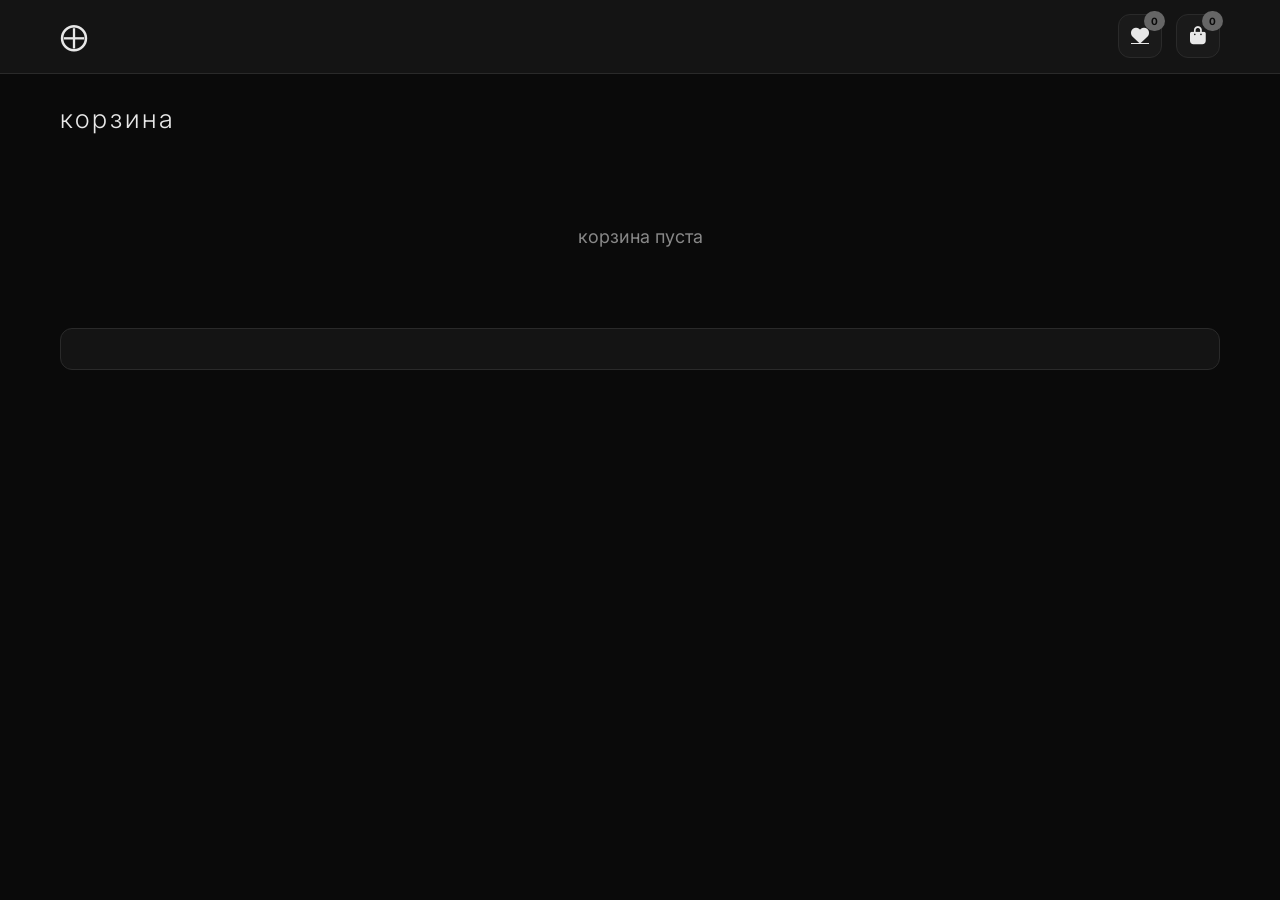
<file: cart.html>
<!DOCTYPE html>
<html lang="ru" data-theme="dark">
<head>
<meta charset="UTF-8">
<meta name="viewport" content="width=device-width, initial-scale=1.0">
<title>void · корзина</title>
<link rel="stylesheet" href="css/main.css">
<link rel="stylesheet" href="https://cdnjs.cloudflare.com/ajax/libs/font-awesome/6.4.0/css/all.min.css">
<link href="https://fonts.googleapis.com/css2?family=Inter:wght@300;400;500;600;700&display=swap" rel="stylesheet">
</head>
<body>
<div id="app">
<header class="header">
<div class="container header-wrap">
<a href="index.html" class="logo">⨁</a>
<div class="actions">
<a href="favorites.html" class="icon-btn"><i class="fas fa-heart"></i><span class="badge" id="favCount">0</span></a>
<a href="cart.html" class="icon-btn"><i class="fas fa-shopping-bag"></i><span class="badge" id="cartCount">0</span></a>
<button id="logoutBtn" class="icon-btn"><i class="fas fa-sign-out-alt"></i></button>
</div>
</div>
</header>
<main class="cart-page">
<div class="container">
<h1 class="page-title">корзина</h1>
<div id="cartContainer"></div>
<div id="cartTotal" class="cart-total"></div>
<button id="checkoutBtn" class="btn-dark" style="display:none">оформить заказ</button>
</div>
</main>
</div>
<script src="js/data.js"></script>
<script src="js/models.js"></script>
<script src="js/viewmodels.js"></script>
<script src="js/views.js"></script>
<script src="js/app.js"></script>
</body>
</html>
</file>
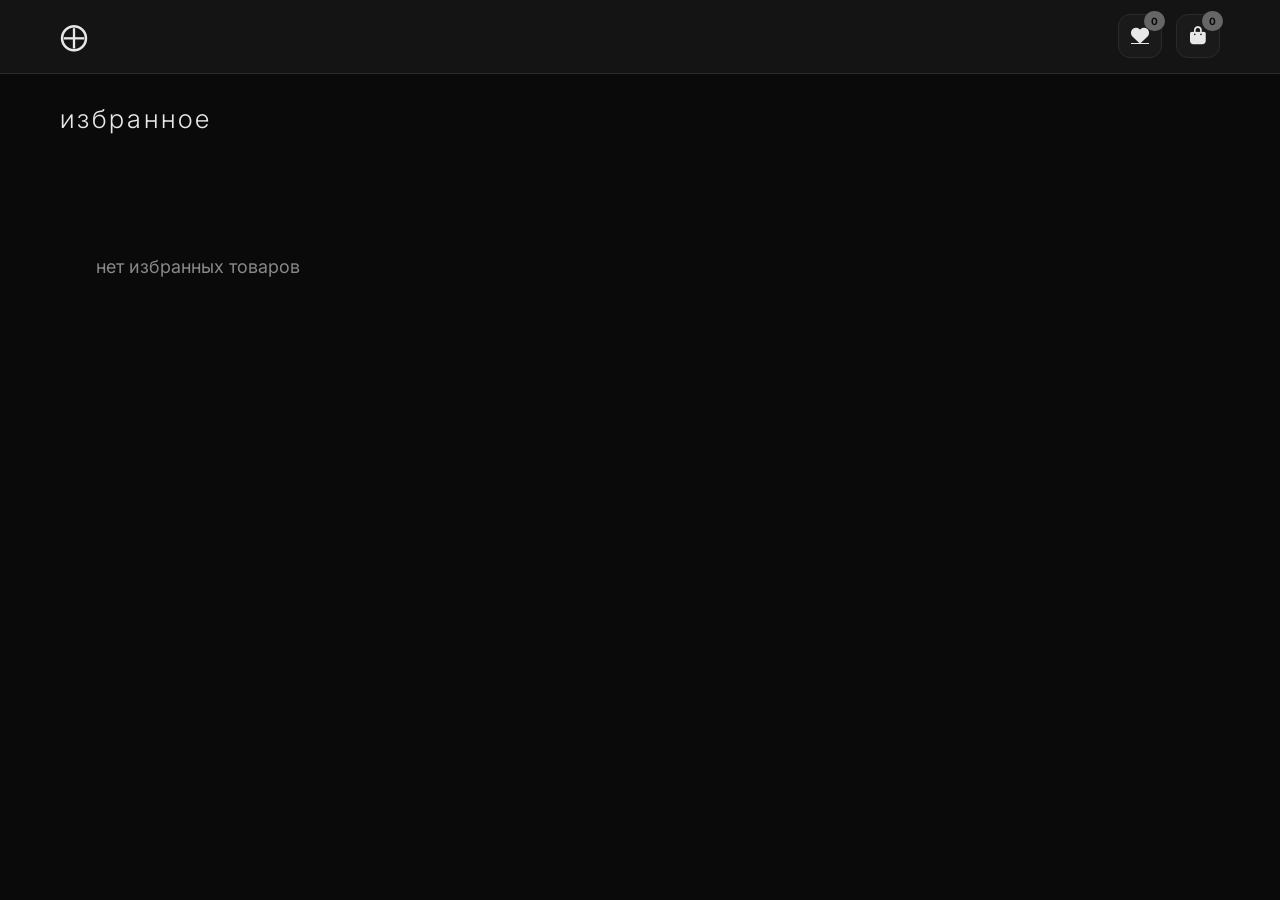
<file: favorites.html>
<!DOCTYPE html>
<html lang="ru" data-theme="dark">
<head>
<meta charset="UTF-8">
<meta name="viewport" content="width=device-width, initial-scale=1.0">
<title>void · избранное</title>
<link rel="stylesheet" href="css/main.css">
<link rel="stylesheet" href="https://cdnjs.cloudflare.com/ajax/libs/font-awesome/6.4.0/css/all.min.css">
<link href="https://fonts.googleapis.com/css2?family=Inter:wght@300;400;500;600;700&display=swap" rel="stylesheet">
</head>
<body>
<div id="app">
<header class="header">
<div class="container header-wrap">
<a href="index.html" class="logo">⨁</a>
<div class="actions">
<a href="favorites.html" class="icon-btn"><i class="fas fa-heart"></i><span class="badge" id="favCount">0</span></a>
<a href="cart.html" class="icon-btn"><i class="fas fa-shopping-bag"></i><span class="badge" id="cartCount">0</span></a>
<button id="logoutBtn" class="icon-btn"><i class="fas fa-sign-out-alt"></i></button>
</div>
</div>
</header>
<main class="favorites-page">
<div class="container">
<h1 class="page-title">избранное</h1>
<div id="favoritesContainer" class="product-grid"></div>
</div>
</main>
</div>
<script src="js/data.js"></script>
<script src="js/models.js"></script>
<script src="js/viewmodels.js"></script>
<script src="js/views.js"></script>
<script src="js/app.js"></script>
</body>
</html>
</file>
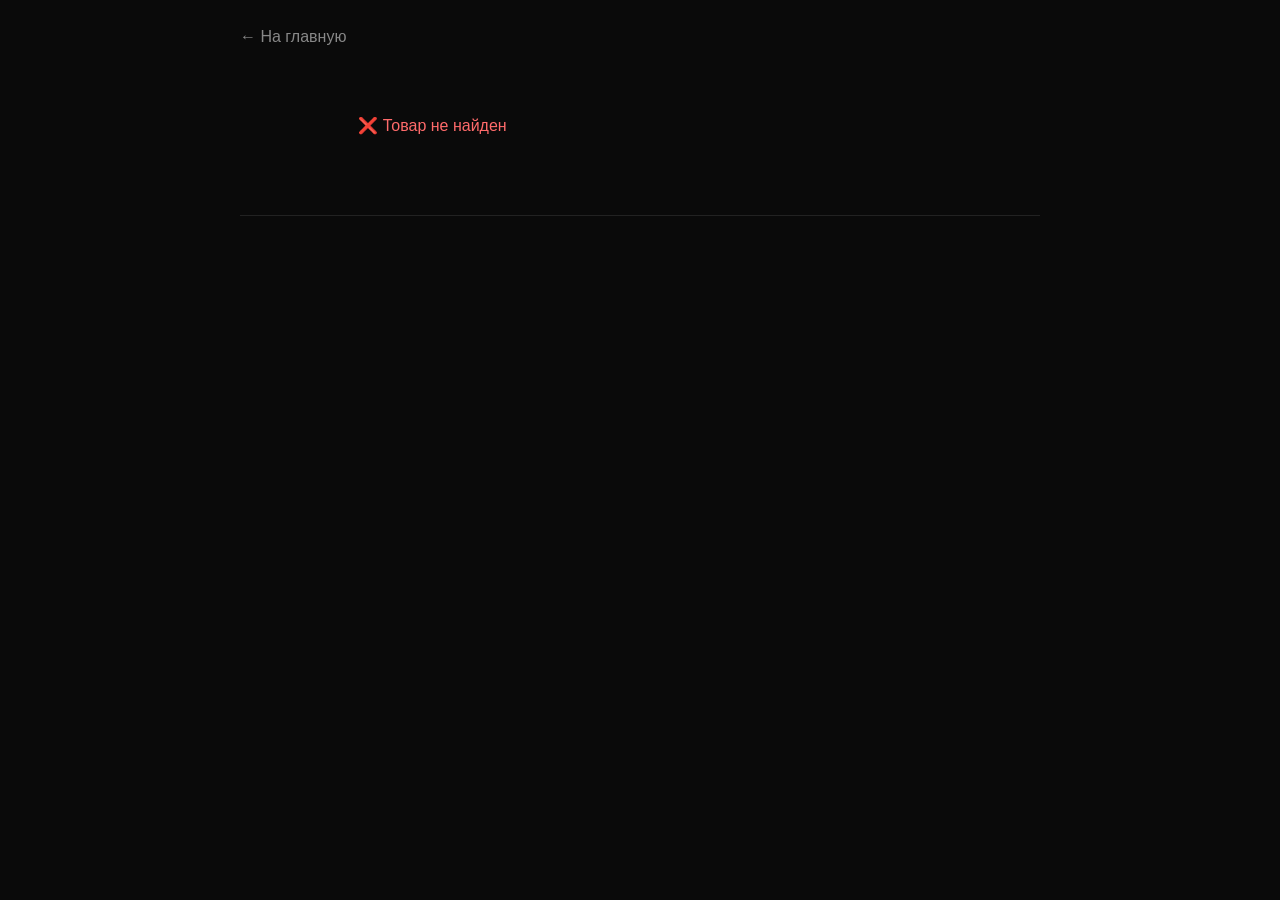
<file: product.html>
<!DOCTYPE html>
<html lang="ru">
<head>
<meta charset="UTF-8">
<meta name="viewport" content="width=device-width, initial-scale=1.0">
<title>Товар</title>
<style>
body{font-family:Arial,sans-serif;background:#0a0a0a;color:#e8e8e8;padding:20px}
.container{max-width:800px;margin:0 auto}
.back{color:#888;text-decoration:none;display:inline-block;margin-bottom:20px}
.back:hover{color:#fff}
.product{display:grid;grid-template-columns:1fr 1fr;gap:30px}
.img-main{width:100%;border-radius:8px;max-height:400px;object-fit:contain;background:#111}
.thumbnails{display:flex;gap:8px;margin-top:10px;flex-wrap:wrap}
.thumb{width:70px;height:70px;object-fit:cover;border-radius:6px;cursor:pointer;border:2px solid transparent;transition:0.3s}
.thumb:hover,.thumb.active{border-color:#555}
.info h1{margin:0 0 10px 0}
.price{font-size:24px;color:#e8e8e8;margin:10px 0}
.desc{color:#888;line-height:1.6}
.stock{display:inline-block;padding:4px 12px;border-radius:20px;font-size:14px;margin:10px 0}
.in-stock{background:#1a3a1a;color:#51cf66}
.out-stock{background:#3a1a1a;color:#ff6b6b}
.btn{background:#222;border:1px solid #444;color:#e8e8e8;padding:10px 20px;border-radius:6px;cursor:pointer;margin-right:10px;transition:0.3s}
.btn:hover{background:#333}
.reviews{margin-top:30px;border-top:1px solid #222;padding-top:20px}
.review{background:#111;padding:12px;border-radius:6px;margin:10px 0}
.review-name{color:#888;font-size:14px}
.review-rating{color:#fcc419;letter-spacing:2px}
.review-text{color:#ccc;margin:5px 0 0 0}
.review-actions{display:flex;gap:8px;margin-top:6px}
.review-actions button{background:transparent;border:1px solid #333;color:#666;padding:2px 10px;border-radius:4px;cursor:pointer;font-size:12px}
.review-actions button:hover{background:#222;color:#fff}
.add-review{margin-top:20px;background:#111;padding:20px;border-radius:8px;border:1px solid #222}
.add-review h4{margin:0 0 12px 0;font-weight:300}
.add-review textarea{width:100%;padding:10px;background:#1a1a1a;border:1px solid #333;color:#e8e8e8;border-radius:6px;min-height:80px;resize:vertical}
.add-review .rating-select{display:flex;gap:8px;margin:10px 0}
.add-review .rating-select button{background:transparent;border:1px solid #333;color:#666;padding:6px 14px;border-radius:4px;cursor:pointer;transition:0.3s}
.add-review .rating-select button:hover,.add-review .rating-select button.active{background:#222;border-color:#555;color:#fff}
.add-review .btn-submit{background:#222;border:1px solid #444;color:#e8e8e8;padding:10px 30px;border-radius:6px;cursor:pointer;margin-top:10px;transition:0.3s}
.add-review .btn-submit:hover{background:#333}
.error{color:#ff6b6b;text-align:center;padding:50px 0}
.notif{position:fixed;bottom:20px;right:20px;background:#1a1a1a;border:1px solid #333;padding:12px 24px;border-radius:8px;z-index:999;max-width:300px}
</style>
</head>
<body>
<div class="container">
    <a href="/sayt/index.html" class="back">← На главную</a>
    <div id="productContent" class="product"></div>
    <div id="reviewsSection" class="reviews"></div>
</div>
<script>
var cu=null;
var sel=5;
var pid=null;
var allprods=[];

function loadUser(){
var s=localStorage.getItem('user');
if(s){try{cu=JSON.parse(s);var us=JSON.parse(localStorage.getItem('users')||'[]');var f=us.find(function(u){return u.id===cu.id;});if(f){cu=f;localStorage.setItem('user',JSON.stringify(f));}}catch(e){cu=null;}}
}

function saveUser(){
var us=JSON.parse(localStorage.getItem('users')||'[]');
var idx=us.findIndex(function(u){return u.id===cu.id;});
if(idx>-1){us[idx]=cu;}else{us.push(cu);}
localStorage.setItem('users',JSON.stringify(us));
localStorage.setItem('user',JSON.stringify(cu));
}

function showNotif(m){
var d=document.createElement('div');
d.className='notif';
d.textContent=m;
document.body.appendChild(d);
setTimeout(function(){d.remove();},3000);
}

function loadProducts(){
var s=localStorage.getItem('products');
if(s){try{allprods=JSON.parse(s);}catch(e){allprods=[];}}
if(allprods.length===0){fetch('https://dummyjson.com/products?limit=100').then(function(r){return r.json();}).then(function(d){allprods=d.products;localStorage.setItem('products',JSON.stringify(allprods));}).catch(function(){})}
}

function getProductTitle(id){
for(var i=0;i<allprods.length;i++){if(allprods[i].id===id){return allprods[i].title;}}
return 'Товар #'+id;
}

document.addEventListener('DOMContentLoaded',function(){
loadUser();loadProducts();
var p=new URLSearchParams(window.location.search);
pid=parseInt(p.get('id'));
var c=document.getElementById('productContent');
var r=document.getElementById('reviewsSection');
if(!pid||isNaN(pid)){c.innerHTML='<div class="error">❌ Товар не найден</div>';return;}
fetch('https://dummyjson.com/products/'+pid).then(function(res){if(!res.ok)throw new Error('404');return res.json();}).then(function(pd){
var stars='★'.repeat(Math.floor(pd.rating))+'☆'.repeat(5-Math.floor(pd.rating));
var sc=pd.stock>0?'in-stock':'out-stock';
var st=pd.stock>0?'✅ В наличии ('+pd.stock+' шт.)':'❌ Нет в наличии';
var thumbs='';var imgs=[pd.thumbnail];if(pd.images&&pd.images.length>0){imgs=imgs.concat(pd.images);}
thumbs=imgs.slice(0,4).map(function(img,i){var a=i===0?'active':'';return '<img src="'+img+'" class="thumb '+a+'" onclick="document.getElementById(\'mainImg\').src=this.src;document.querySelectorAll(\'.thumb\').forEach(function(t){t.classList.remove(\'active\');});this.classList.add(\'active\')">';}).join('');
c.innerHTML='<div><img src="'+pd.thumbnail+'" alt="'+pd.title+'" class="img-main" id="mainImg"><div class="thumbnails">'+thumbs+'</div></div><div class="info"><h1>'+pd.title+'</h1><div style="color:#888;font-size:14px">'+stars+' '+pd.rating+'</div><div class="price">'+pd.price+' ₽</div><div class="stock '+sc+'">'+st+'</div><div class="desc">'+(pd.description||'без описания')+'</div><div style="margin-top:15px"><button class="btn" onclick="addToCart('+pd.id+',\''+pd.title+'\','+pd.price+',\''+pd.thumbnail+'\')">🛒 В корзину</button><button class="btn" onclick="toggleFav('+pd.id+')">❤️ В избранное</button></div>'+(pd.brand?'<div style="color:#888;font-size:14px;margin-top:10px">Бренд: '+pd.brand+'</div>':'')+(pd.category?'<div style="color:#888;font-size:14px">Категория: '+pd.category+'</div>':'')+'</div>';
renderReviews(pid);
}).catch(function(e){c.innerHTML='<div class="error">❌ '+e.message+'</div>';});
});

function renderReviews(pid){
var rs=document.getElementById('reviewsSection');
var allReviews=[];
fetch('https://dummyjson.com/products/'+pid+'/reviews').then(function(r){if(!r.ok)throw new Error('no');return r.json();}).then(function(d){var api=d.reviews||[];api.forEach(function(r){r.isApi=true;r.userId='api_'+r.reviewerEmail||'api';});allReviews=allReviews.concat(api);
var us=JSON.parse(localStorage.getItem('users')||'[]');
us.forEach(function(u){if(u.reviews&&u.reviews.length>0){u.reviews.forEach(function(rev){if(rev.productId===pid){rev.userName=u.name;rev.userId=u.id;rev.isApi=false;allReviews.push(rev);}});}});
renderReviewsList(allReviews,pid);
}).catch(function(){var us=JSON.parse(localStorage.getItem('users')||'[]');
us.forEach(function(u){if(u.reviews&&u.reviews.length>0){u.reviews.forEach(function(rev){if(rev.productId===pid){rev.userName=u.name;rev.userId=u.id;rev.isApi=false;allReviews.push(rev);}});}});
renderReviewsList(allReviews,pid);});
}

function renderReviewsList(reviews,pid){
var rs=document.getElementById('reviewsSection');
reviews.sort(function(a,b){var da=a.date||a.createdAt||0;var db=b.date||b.createdAt||0;return new Date(db)-new Date(da);});
var html='<h3>📝 Отзывы ('+reviews.length+')</h3>';
if(reviews.length>0){reviews.forEach(function(r){var rs2='★'.repeat(r.rating)+'☆'.repeat(5-r.rating);var own=cu&&r.userId===cu.id;var api=r.isApi===true;html+='<div class="review" data-id="'+(r.id||'')+'">';html+='<div class="review-name">'+(r.reviewerName||r.userName||'Аноним')+(own?' <span style="color:#fcc419;font-size:12px">(вы)</span>':'')+(api?' <span style="color:#666;font-size:12px">(из магазина)</span>':'')+'</div>';html+='<div class="review-rating">'+rs2+'</div>';html+='<p class="review-text">'+(r.comment||r.text||'')+'</p>';if(own&&!api){html+='<div class="review-actions"><button onclick="editRev('+pid+',\''+(r.id||'')+'\')">✏️</button><button onclick="delRev('+pid+',\''+(r.id||'')+'\')">🗑️</button></div>';}html+='</div>';});}else{html+='<p style="color:#888">📭 Нет отзывов</p>';}
if(cu){html+='<div class="add-review"><h4>✍️ Оставить отзыв</h4><div class="rating-select">';for(var i=1;i<=5;i++){var a=i===5?'active':'';html+='<button class="'+a+'" onclick="selRat('+i+')">'+i+'★</button>';}html+='</div><textarea id="revText" placeholder="Поделитесь впечатлениями..."></textarea><button class="btn-submit" onclick="subRev('+pid+')">📤 Отправить</button></div>';}else{html+='<div style="margin-top:20px;padding:16px;background:#111;border-radius:8px;border:1px solid #222;text-align:center;color:#888">🔒 <a href="/sayt/index.html" style="color:#fcc419;text-decoration:none">Войдите</a>, чтобы оставить отзыв</div>';}
rs.innerHTML=html;
}

function selRat(r){sel=r;document.querySelectorAll('.rating-select button').forEach(function(b){b.classList.remove('active');if(parseInt(b.textContent)===r){b.classList.add('active');}});}

function subRev(pid){
var t=document.getElementById('revText').value.trim();
if(!t||t.length<3){showNotif('Минимум 3 символа');return;}
if(!cu){showNotif('Войдите');return;}
var rev={id:'user_'+Date.now()+'_'+Math.random().toString(36).substr(2,6),productId:pid,userId:cu.id,userName:cu.name||'Пользователь',rating:sel||5,text:t,comment:t,date:new Date().toISOString(),isApi:false};
if(!cu.reviews){cu.reviews=[];}
cu.reviews.push(rev);
saveUser();
showNotif('✅ Отзыв добавлен!');
document.getElementById('revText').value='';
renderReviews(pid);
}

function delRev(pid,rid){
if(!confirm('Удалить?'))return;
if(!cu){showNotif('Войдите');return;}
if(cu.reviews){cu.reviews=cu.reviews.filter(function(r){return r.id!==rid;});saveUser();showNotif('🗑️ Удалено');renderReviews(pid);}
}

function editRev(pid,rid){
if(!cu){showNotif('Войдите');return;}
var rev=null;if(cu.reviews){for(var i=0;i<cu.reviews.length;i++){if(cu.reviews[i].id===rid){rev=cu.reviews[i];break;}}}
if(!rev){showNotif('Не найдено');return;}
var nt=prompt('Редактировать:',rev.text);
if(nt&&nt.trim().length>=3){rev.text=nt.trim();rev.comment=nt.trim();saveUser();showNotif('✅ Обновлено');renderReviews(pid);}else if(nt!==null){showNotif('Минимум 3 символа');}
}

function addToCart(id,title,price,img){var cart=JSON.parse(localStorage.getItem('cart')||'[]');var ex=cart.find(function(i){return i.id===id;});if(ex){ex.qty++;}else{cart.push({id:id,title:title,price:price,qty:1,img:img});}localStorage.setItem('cart',JSON.stringify(cart));showNotif('✅ В корзину');}
function toggleFav(id){var favs=JSON.parse(localStorage.getItem('favorites')||'[]');var idx=favs.indexOf(id);if(idx>-1){favs.splice(idx,1);showNotif('❌ Удалено');}else{favs.push(id);showNotif('❤️ Добавлено');}localStorage.setItem('favorites',JSON.stringify(favs));}
</script>
</body>
</html>
</file>
<file: css/main.css>
*{margin:0;padding:0;box-sizing:border-box}
:root{--bg:#0a0a0a;--bg2:#141414;--bg3:#1a1a1a;--bg4:#222;--fg:#e8e8e8;--fg2:#888;--fg3:#555;--border:#2a2a2a;--accent:#333;--accent2:#666;--radius:12px;--radius-sm:8px;--shadow:0 8px 32px rgba(0,0,0,.4)}
[data-theme="dark"]{--bg:#0a0a0a;--bg2:#141414;--bg3:#1a1a1a;--bg4:#222;--fg:#e8e8e8;--fg2:#888;--fg3:#555;--border:#2a2a2a;--accent:#333;--accent2:#666}
[data-theme="light"]{--bg:#f0f0f0;--bg2:#e0e0e0;--bg3:#d0d0d0;--bg4:#c0c0c0;--fg:#222;--fg2:#666;--fg3:#999;--border:#bbb;--accent:#aaa;--accent2:#888}
body{font-family:'Inter',sans-serif;background:var(--bg);color:var(--fg);transition:all .5s cubic-bezier(.4,0,.2,1);line-height:1.6;min-height:100vh}
.container{max-width:1200px;margin:0 auto;padding:0 20px}
::-webkit-scrollbar{width:6px;height:6px}
::-webkit-scrollbar-track{background:var(--bg2)}
::-webkit-scrollbar-thumb{background:var(--accent2);border-radius:3px}

@keyframes fadeIn{0%{opacity:0;transform:translateY(30px) scale(.96)}100%{opacity:1;transform:translateY(0) scale(1)}}
@keyframes slideIn{0%{opacity:0;transform:translateX(-30px)}100%{opacity:1;transform:translateX(0)}}
@keyframes scaleIn{0%{opacity:0;transform:scale(.8)}100%{opacity:1;transform:scale(1)}}
@keyframes pulse{0%,100%{transform:scale(1)}50%{transform:scale(1.05)}}
@keyframes shimmer{0%{background-position:-200% 0}100%{background-position:200% 0}}
@keyframes float{0%,100%{transform:translateY(0)}50%{transform:translateY(-8px)}}
@keyframes glow{0%,100%{box-shadow:0 0 20px rgba(255,255,255,.05)}50%{box-shadow:0 0 40px rgba(255,255,255,.1)}}
@keyframes rotate{0%{transform:rotate(0deg)}100%{transform:rotate(360deg)}}
@keyframes bounceIn{0%{opacity:0;transform:scale(.3)}50%{opacity:1;transform:scale(1.05)}70%{transform:scale(.95)}100%{transform:scale(1)}}
@keyframes slideUp{0%{opacity:0;transform:translateY(50px)}100%{opacity:1;transform:translateY(0)}}
@keyframes ripple{0%{transform:scale(0);opacity:.5}100%{transform:scale(4);opacity:0}}

.header{background:var(--bg2);border-bottom:1px solid var(--border);position:sticky;top:0;z-index:100;padding:14px 0;backdrop-filter:blur(10px);animation:fadeIn .6s ease}
.header-wrap{display:flex;justify-content:space-between;align-items:center;gap:20px}
.logo{font-size:28px;font-weight:300;color:var(--fg);text-decoration:none;letter-spacing:4px;transition:.4s;display:flex;align-items:center;gap:8px}
.logo:hover{transform:scale(1.05);color:var(--fg2)}
.search-box{flex:1;max-width:420px;position:relative}
.search-input{width:100%;padding:10px 18px;background:var(--bg3);border:1px solid var(--border);color:var(--fg);border-radius:var(--radius);font-size:14px;transition:all .4s cubic-bezier(.4,0,.2,1)}
.search-input:focus{outline:none;border-color:var(--accent2);box-shadow:0 0 0 3px rgba(255,255,255,.05);transform:scale(1.02)}
.actions{display:flex;gap:14px;align-items:center}
.icon-btn{background:var(--bg3);border:1px solid var(--border);color:var(--fg);font-size:18px;cursor:pointer;padding:10px;border-radius:var(--radius);position:relative;transition:all .4s cubic-bezier(.4,0,.2,1);width:44px;height:44px;display:flex;align-items:center;justify-content:center}
.icon-btn:hover{background:var(--accent);transform:translateY(-2px) scale(1.05);border-color:var(--accent2);box-shadow:var(--shadow)}
.icon-btn:active{transform:scale(.95)}
.badge{position:absolute;top:-4px;right:-4px;background:var(--accent2);color:var(--bg);font-size:10px;padding:2px 7px;border-radius:20px;font-weight:700;animation:bounceIn .6s ease}

.slider-section{padding:30px 0;animation:fadeIn .8s ease}
.slider-wrap{position:relative;overflow:hidden;border-radius:var(--radius);background:var(--bg2);box-shadow:var(--shadow)}
.slider-track{display:flex;transition:transform .8s cubic-bezier(.4,0,.2,1)}
.slide{min-width:100%;padding:70px 20px;text-align:center;background:var(--bg3);position:relative;overflow:hidden}
.slide::before{content:'';position:absolute;top:-50%;left:-50%;width:200%;height:200%;background:radial-gradient(circle,var(--accent) 0%,transparent 70%);opacity:.1;animation:rotate 20s linear infinite}
.slide-content{position:relative;z-index:1;animation:slideUp .8s ease}
.slide-content h2{font-size:38px;font-weight:300;letter-spacing:3px;animation:float 3s ease-in-out infinite}
.slide-content p{color:var(--fg2);font-size:20px;margin-top:10px;animation:float 3s ease-in-out infinite 1s}
.slider-btn{position:absolute;top:50%;transform:translateY(-50%);background:rgba(255,255,255,.05);border:1px solid var(--border);color:var(--fg);padding:14px 20px;cursor:pointer;font-size:22px;transition:all .4s cubic-bezier(.4,0,.2,1);border-radius:var(--radius);backdrop-filter:blur(5px)}
.slider-btn:hover{background:rgba(255,255,255,.12);transform:translateY(-50%) scale(1.1);border-color:var(--accent2)}
.slider-btn.prev{left:16px}
.slider-btn.next{right:16px}

.filters{padding:20px 0;background:var(--bg2);border-bottom:1px solid var(--border);animation:slideIn .6s ease}
.filter-row{display:flex;gap:12px;flex-wrap:wrap;margin-bottom:14px}
.filter-select,.filter-input{padding:10px 16px;background:var(--bg3);border:1px solid var(--border);color:var(--fg);border-radius:var(--radius);font-size:13px;min-width:130px;flex:1;transition:all .4s cubic-bezier(.4,0,.2,1)}
.filter-select:focus,.filter-input:focus{outline:none;border-color:var(--accent2);box-shadow:0 0 0 3px rgba(255,255,255,.05);transform:translateY(-1px)}
.filter-select:hover,.filter-input:hover{border-color:var(--accent2)}
.filter-check{display:flex;align-items:center;gap:8px;font-size:13px;color:var(--fg2);padding:10px 16px;background:var(--bg3);border:1px solid var(--border);border-radius:var(--radius);cursor:pointer;transition:all .4s cubic-bezier(.4,0,.2,1)}
.filter-check:hover{border-color:var(--accent2);transform:translateY(-1px)}
.filter-check input[type="checkbox"]{width:16px;height:16px;cursor:pointer;accent-color:var(--accent2)}
.sort-row{display:flex;gap:10px;align-items:center;flex-wrap:wrap}
.view-btn{background:transparent;border:1px solid var(--border);color:var(--fg2);padding:8px 16px;border-radius:var(--radius-sm);cursor:pointer;transition:all .4s cubic-bezier(.4,0,.2,1)}
.view-btn:hover{background:var(--accent);border-color:var(--accent2);transform:translateY(-1px)}
.view-btn.active{background:var(--accent);color:var(--fg);border-color:var(--accent2)}

.product-grid{display:grid;grid-template-columns:repeat(auto-fill,minmax(240px,1fr));gap:20px;padding:30px 0}
.product-grid.list-view{display:flex;flex-direction:column;gap:14px}
.product-card{background:var(--bg2);border:1px solid var(--border);border-radius:var(--radius);padding:18px;transition:all .5s cubic-bezier(.4,0,.2,1);cursor:pointer;animation:fadeIn .6s ease;position:relative;overflow:hidden}
.product-card::before{content:'';position:absolute;top:0;left:-100%;width:100%;height:100%;background:linear-gradient(90deg,transparent,rgba(255,255,255,.03),transparent);transition:left .6s}
.product-card:hover::before{left:100%}
.product-card:hover{transform:translateY(-6px) scale(1.01);border-color:var(--accent2);box-shadow:var(--shadow)}
.product-card img{width:100%;height:200px;object-fit:cover;border-radius:var(--radius-sm);background:var(--bg3);transition:transform .6s cubic-bezier(.4,0,.2,1)}
.product-card:hover img{transform:scale(1.03)}
.product-card h4{font-size:15px;font-weight:400;margin:12px 0 6px;transition:color .3s}
.product-card:hover h4{color:var(--fg2)}
.product-card .price{font-size:20px;font-weight:300;color:var(--fg);margin:4px 0}
.product-card .rating{color:var(--fg2);font-size:13px;margin:4px 0;letter-spacing:1px}
.product-card .actions{display:flex;gap:8px;margin-top:12px}
.product-card .actions button{flex:1;padding:10px;background:var(--bg3);border:1px solid var(--border);color:var(--fg);border-radius:var(--radius-sm);cursor:pointer;transition:all .4s cubic-bezier(.4,0,.2,1);font-size:14px;display:flex;align-items:center;justify-content:center;gap:6px}
.product-card .actions button:hover{background:var(--accent);border-color:var(--accent2);transform:scale(1.05);box-shadow:var(--shadow)}
.product-card .actions button:active{transform:scale(.95)}
.product-card .actions button i{transition:transform .4s}
.product-card .actions button:hover i{transform:scale(1.2)}

.load-more-btn{display:block;width:100%;padding:16px;background:var(--bg2);border:1px solid var(--border);color:var(--fg);border-radius:var(--radius);cursor:pointer;transition:all .5s cubic-bezier(.4,0,.2,1);font-size:14px;letter-spacing:2px;position:relative;overflow:hidden;margin:10px 0 30px}
.load-more-btn::before{content:'';position:absolute;top:0;left:-100%;width:100%;height:100%;background:linear-gradient(90deg,transparent,rgba(255,255,255,.05),transparent);transition:left .6s}
.load-more-btn:hover::before{left:100%}
.load-more-btn:hover{background:var(--accent);transform:translateY(-2px);box-shadow:var(--shadow);border-color:var(--accent2)}

.recent{padding:30px 0;background:var(--bg2);margin-top:20px;animation:slideUp .8s ease}
.section-title{font-size:17px;font-weight:300;letter-spacing:2px;margin:24px 0 16px;color:var(--fg2);position:relative;display:inline-block}
.section-title::after{content:'';position:absolute;bottom:-4px;left:0;width:40px;height:1px;background:var(--accent2);transition:width .4s}
.section-title:hover::after{width:100%}
.mini-grid{display:grid;grid-template-columns:repeat(auto-fill,minmax(150px,1fr));gap:16px;margin-bottom:24px}
.mini-card{background:var(--bg3);padding:14px;border:1px solid var(--border);border-radius:var(--radius);transition:all .5s cubic-bezier(.4,0,.2,1);cursor:pointer;animation:fadeIn .5s ease}
.mini-card:hover{transform:translateY(-4px) scale(1.02);border-color:var(--accent2);box-shadow:var(--shadow)}
.mini-card img{width:100%;height:120px;object-fit:cover;border-radius:var(--radius-sm);background:var(--bg2);transition:transform .5s}
.mini-card:hover img{transform:scale(1.05)}
.mini-card p{font-size:13px;margin:8px 0 4px;color:var(--fg2);transition:color .3s}
.mini-card:hover p{color:var(--fg)}
.mini-card .mini-price{font-size:16px;color:var(--fg);font-weight:300}

.modal{display:none;position:fixed;top:0;left:0;width:100%;height:100%;background:rgba(0,0,0,.85);z-index:999;justify-content:center;align-items:center;animation:fadeIn .4s ease;backdrop-filter:blur(8px)}
.modal-box{background:var(--bg2);padding:40px;max-width:420px;width:92%;border-radius:var(--radius);border:1px solid var(--border);position:relative;animation:scaleIn .5s cubic-bezier(.4,0,.2,1)}
.modal-close{position:absolute;top:14px;right:20px;font-size:28px;cursor:pointer;color:var(--fg2);transition:all .4s;width:40px;height:40px;display:flex;align-items:center;justify-content:center;border-radius:50%}
.modal-close:hover{background:var(--accent);transform:rotate(90deg)}
.tabs{display:flex;gap:0;margin-bottom:24px;border-bottom:1px solid var(--border)}
.tab{padding:12px 24px;background:transparent;border:none;color:var(--fg2);cursor:pointer;font-size:14px;transition:all .4s;border-bottom:2px solid transparent;font-weight:300;letter-spacing:1px}
.tab.active{color:var(--fg);border-bottom-color:var(--accent2)}
.tab:hover{color:var(--fg)}
.modal-box input{width:100%;padding:12px 16px;margin:10px 0;background:var(--bg3);border:1px solid var(--border);color:var(--fg);border-radius:var(--radius);transition:all .4s cubic-bezier(.4,0,.2,1)}
.modal-box input:focus{outline:none;border-color:var(--accent2);box-shadow:0 0 0 3px rgba(255,255,255,.05)}
.btn-dark{width:100%;padding:14px;background:var(--bg3);border:1px solid var(--border);color:var(--fg);border-radius:var(--radius);cursor:pointer;transition:all .5s cubic-bezier(.4,0,.2,1);font-size:14px;letter-spacing:2px;position:relative;overflow:hidden}
.btn-dark::before{content:'';position:absolute;top:0;left:-100%;width:100%;height:100%;background:linear-gradient(90deg,transparent,rgba(255,255,255,.05),transparent);transition:left .6s}
.btn-dark:hover::before{left:100%}
.btn-dark:hover{background:var(--accent);transform:translateY(-2px);box-shadow:var(--shadow);border-color:var(--accent2)}

.profile-wrap{display:grid;grid-template-columns:300px 1fr;gap:28px;padding:40px 0}
.profile-sidebar{background:var(--bg2);padding:32px;border:1px solid var(--border);border-radius:var(--radius);text-align:center;transition:all .4s;animation:fadeIn .6s ease}
.profile-sidebar:hover{box-shadow:var(--shadow);border-color:var(--accent2)}
.profile-sidebar .avatar{font-size:80px;color:var(--fg2);margin-bottom:12px;transition:transform .5s}
.profile-sidebar:hover .avatar{transform:scale(1.1) rotate(-5deg)}
.profile-sidebar h2{font-weight:300;font-size:22px;margin:12px 0 4px}
.profile-sidebar p{color:var(--fg2);font-size:14px}
.stats{display:grid;grid-template-columns:1fr 1fr;gap:12px;margin-top:24px}
.stat{background:var(--bg3);padding:16px;border-radius:var(--radius-sm);transition:all .4s}
.stat:hover{transform:scale(1.05);border-color:var(--accent2)}
.stat-val{font-size:28px;font-weight:300;display:block;animation:slideUp .6s ease}
.stat-label{font-size:12px;color:var(--fg2)}
.profile-content{display:flex;flex-direction:column;gap:24px}
.profile-section{background:var(--bg2);padding:28px;border:1px solid var(--border);border-radius:var(--radius);transition:all .4s;animation:fadeIn .7s ease}
.profile-section:hover{border-color:var(--accent2)}
.profile-section h3{font-weight:300;font-size:17px;margin-bottom:16px;letter-spacing:1px}
.profile-input{width:100%;padding:12px 16px;margin:8px 0;background:var(--bg3);border:1px solid var(--border);color:var(--fg);border-radius:var(--radius);transition:all .4s cubic-bezier(.4,0,.2,1)}
.profile-input:focus{outline:none;border-color:var(--accent2);box-shadow:0 0 0 3px rgba(255,255,255,.05)}

.cart-total{background:var(--bg2);padding:20px;border:1px solid var(--border);border-radius:var(--radius);margin:16px 0;text-align:right;animation:slideUp .6s ease}
.cart-total span{font-size:22px;font-weight:300;letter-spacing:1px}
.cart-item{display:flex;justify-content:space-between;align-items:center;padding:16px;background:var(--bg2);border:1px solid var(--border);border-radius:var(--radius);margin:8px 0;transition:all .4s;animation:fadeIn .5s ease}
.cart-item:hover{border-color:var(--accent2);transform:translateX(4px)}
.cart-item .qty{display:flex;gap:10px;align-items:center}
.cart-item .qty button{background:var(--bg3);border:1px solid var(--border);color:var(--fg);padding:4px 14px;border-radius:var(--radius-sm);cursor:pointer;transition:all .3s;font-size:16px}
.cart-item .qty button:hover{background:var(--accent);transform:scale(1.1)}

.game-wrap{display:grid;grid-template-columns:1fr 1fr;gap:28px;padding:40px 0}
.game-display{background:var(--bg2);padding:40px;border:1px solid var(--border);border-radius:var(--radius);text-align:center;transition:all .4s;animation:fadeIn .6s ease}
.game-display:hover{border-color:var(--accent2);box-shadow:var(--shadow)}
.game-display p{font-size:22px;margin-bottom:20px}
.game-result{margin-top:20px;padding:20px;background:var(--bg3);border-radius:var(--radius);min-height:70px;animation:slideUp .6s ease;font-size:18px}
.promo-section{background:var(--bg2);padding:40px;border:1px solid var(--border);border-radius:var(--radius);animation:fadeIn .7s ease}
.promo-section:hover{border-color:var(--accent2)}
.promo-code{background:var(--bg3);padding:16px;margin:10px 0;border:1px solid var(--border);border-radius:var(--radius-sm);transition:all .4s;font-size:15px;letter-spacing:1px}
.promo-code:hover{transform:scale(1.02);border-color:var(--accent2);box-shadow:var(--shadow)}

.page-title{font-weight:300;font-size:26px;letter-spacing:3px;padding:24px 0;animation:slideIn .6s ease}

.access-mode *{font-size:18px;letter-spacing:.5px}
.access-mode .icon-btn{min-width:52px;min-height:52px}
.access-mode input,.access-mode select{padding:14px 18px;font-size:18px}
.access-mode .product-card{font-size:18px}
.access-mode .product-card h4{font-size:20px}
.access-mode .product-card .price{font-size:24px}
.access-mode .btn-dark,.access-mode .load-more-btn{font-size:18px;padding:18px}

.high-contrast{--bg:#000;--bg2:#111;--bg3:#1a1a1a;--fg:#fff;--fg2:#ff0;--border:#ff0;--accent:#333;--accent2:#ff0}
.high-contrast .btn-dark,.high-contrast .icon-btn{color:#ff0;border-color:#ff0}
.high-contrast .btn-dark:hover{background:#ff0;color:#000}

@media(max-width:768px){.profile-wrap{grid-template-columns:1fr}.filter-row{flex-direction:column}.game-wrap{grid-template-columns:1fr}.header-wrap{flex-wrap:wrap}.search-box{max-width:100%}.slider-btn{padding:10px 14px;font-size:18px}.slide-content h2{font-size:28px}.product-grid{grid-template-columns:repeat(auto-fill,minmax(160px,1fr))}}
</file>
